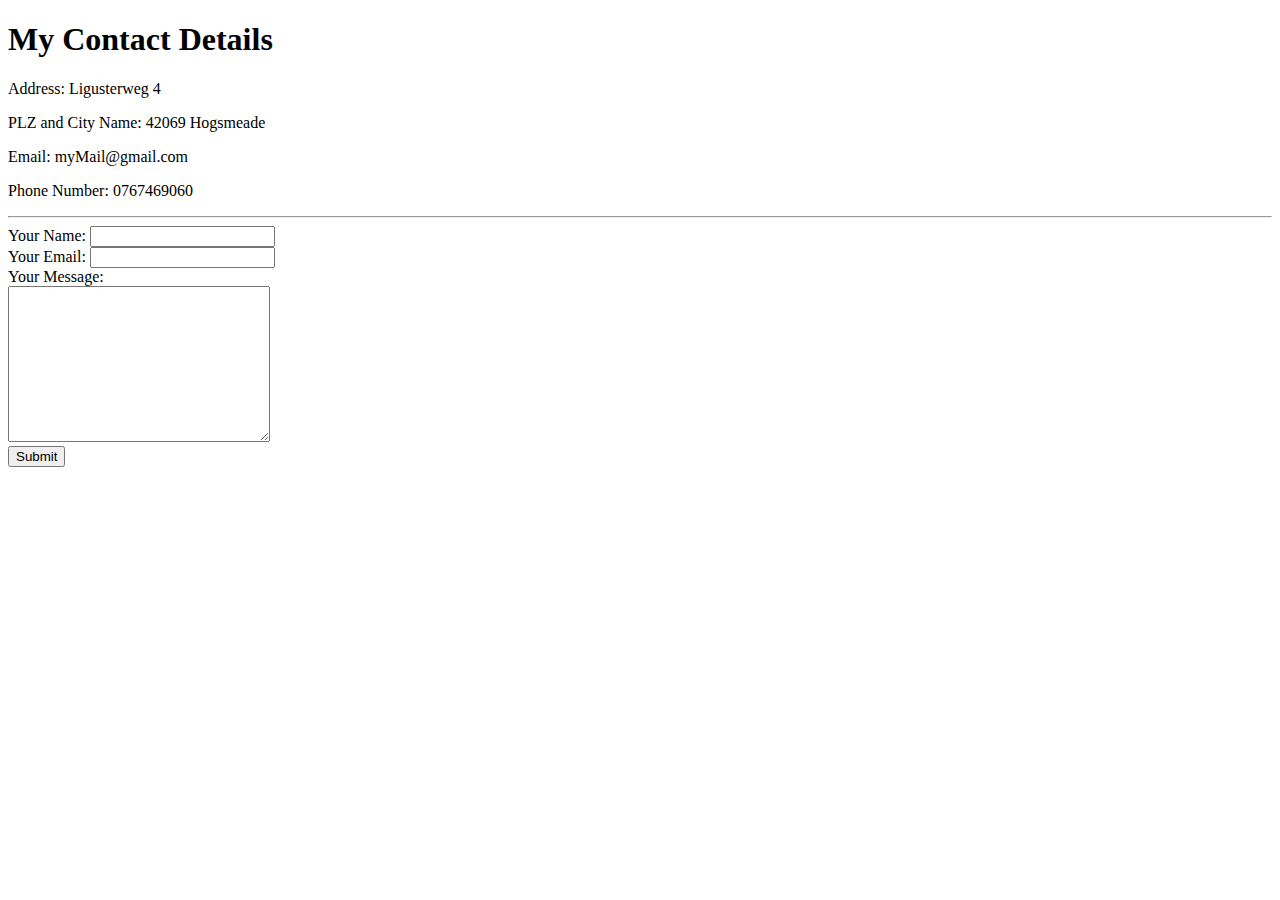
<file: contactMe.html>
<!DOCTYPE html>
<html lang="en" dir="ltr">
  <head>
    <meta charset="utf-8">
    <title>Contact Me</title>
  </head>
  <body>
    <h1>My Contact Details</h1>
    <p>Address: Ligusterweg 4</p>
    <p>PLZ and City Name: 42069 Hogsmeade</p>
    <p>Email: myMail@gmail.com</p>
    <p>Phone Number: 0767469060</p>
    <hr>
    <form action="mailto:gehtdinixon.lol@gmail.com" method="post" enctype="text/plain">
      <label>Your Name: </label>
      <input type="text" name="yourName" value=""><br>
      <label>Your Email:</label>
      <input type="email" name="yourEmail" value=""><br>
      <label>Your Message: </label><br>
      <textarea name="yourMessage" rows="10" cols="30"></textarea><br>
      <input type="submit" name="">
    </form>
  </body>
</html>
</file>
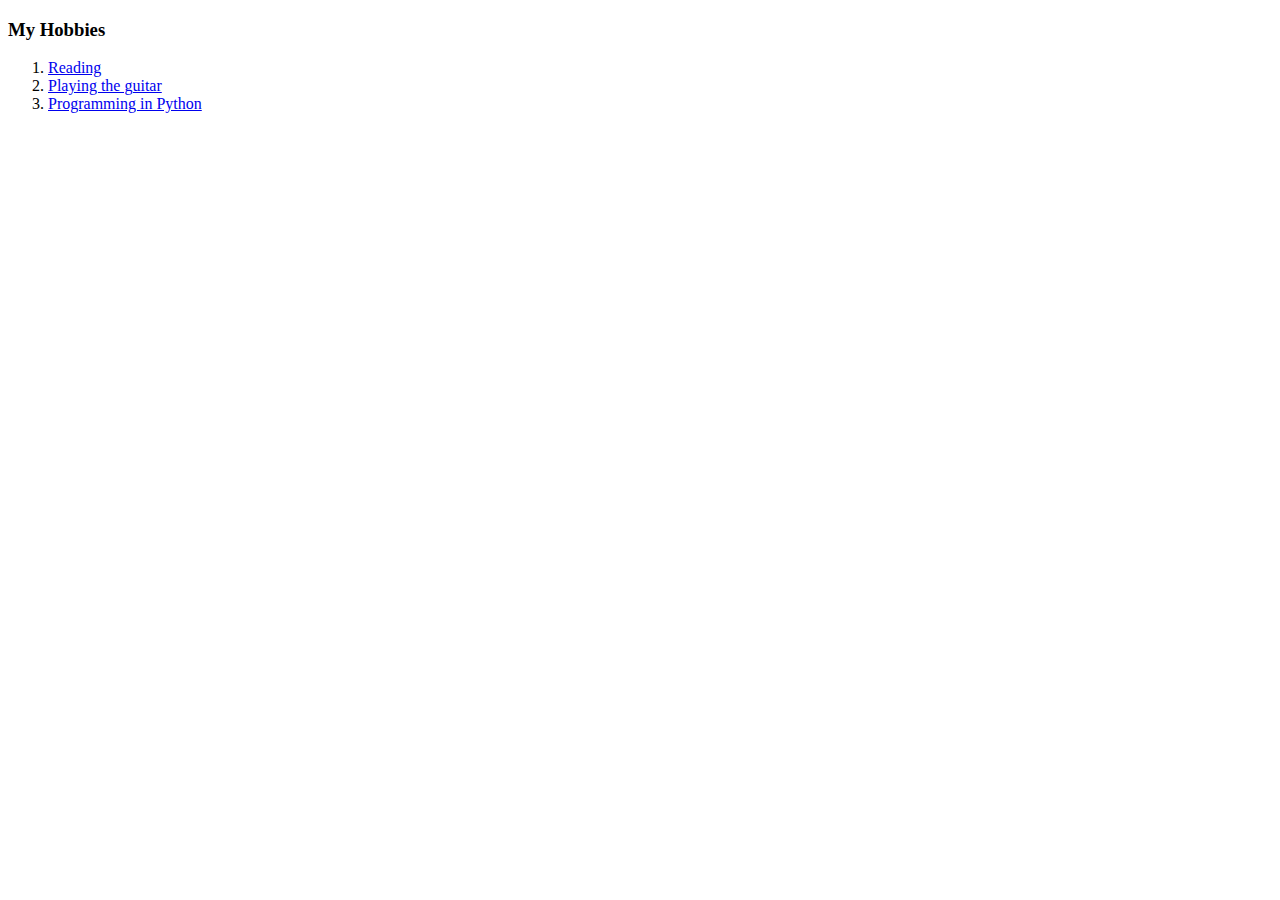
<file: hobbies.html>
<!DOCTYPE html>
<html lang="en" dir="ltr">
  <head>
    <meta charset="utf-8">
    <title>My Hobbies</title>
  </head>
  <body>
    <h3>My Hobbies</h3>
    <ol>
      <li><a href="https://www.youtube.com/watch?v=IqzMUn90tMg">Reading</a></li>
      <li><a href="https://www.youtube.com/watch?v=TxgDb5IJQ9Y">Playing the guitar</a></li>
      <li><a href="https://www.youtube.com/watch?v=47ibFGy-w18">Programming in Python</a></li>
    </ol>
  </body>
</html>
</file>
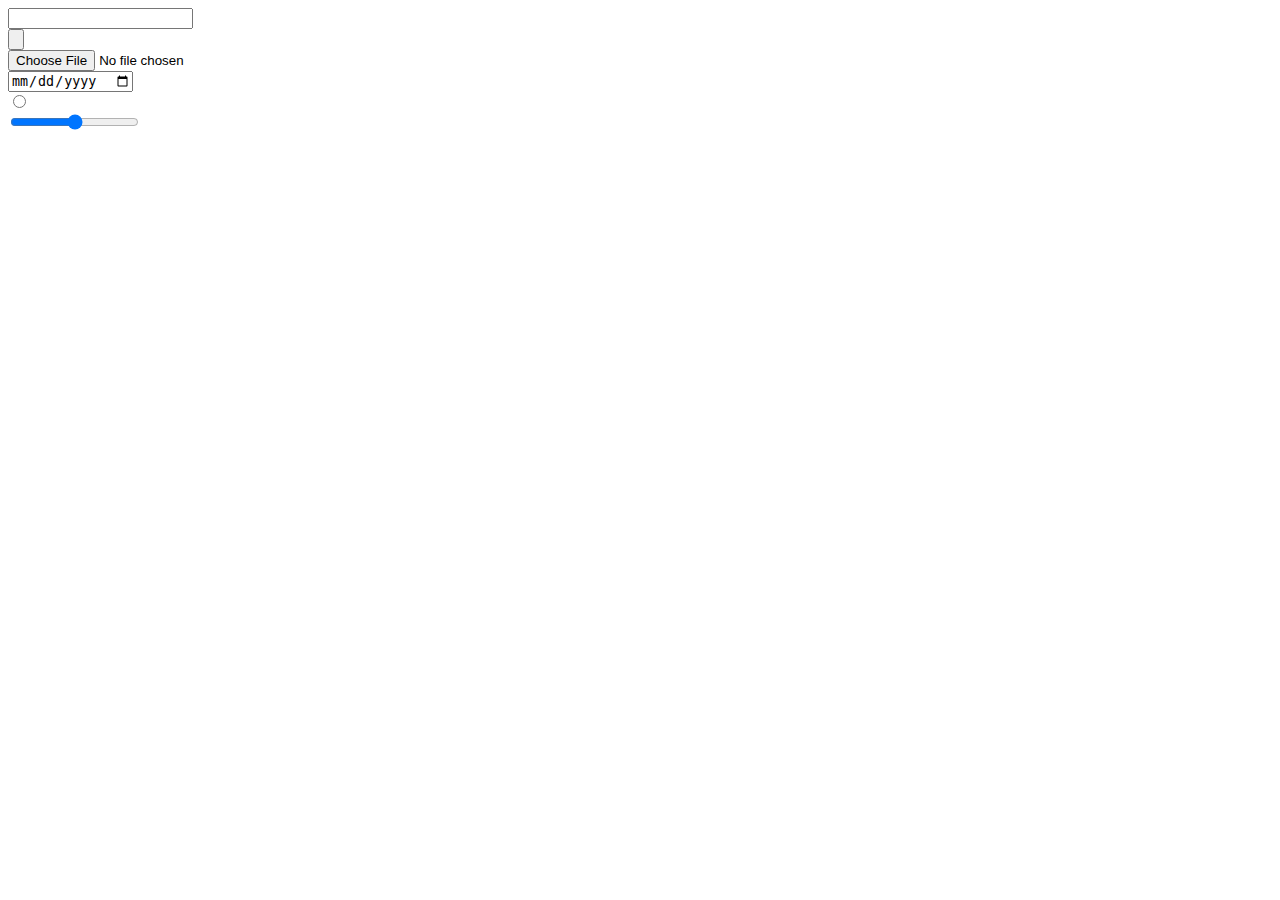
<file: inputs.html>
<!DOCTYPE html>
<html lang="en" dir="ltr">
  <head>
    <meta charset="utf-8">
    <title>Inputs</title>
  </head>
  <body>
    <form class="" action="index.html" method="post">
      <input type="text" name="" value="">
      <br>
      <input type="submit" name="" value="">
      <br>
      <input type="file" name="" value="">
      <br>
      <input type="date" name="" value="">
      <br>
      <input type="radio" name="" value="">
      <br>
      <input type="range" name="" value="">
    </form>

  </body>
</html>
</file>
